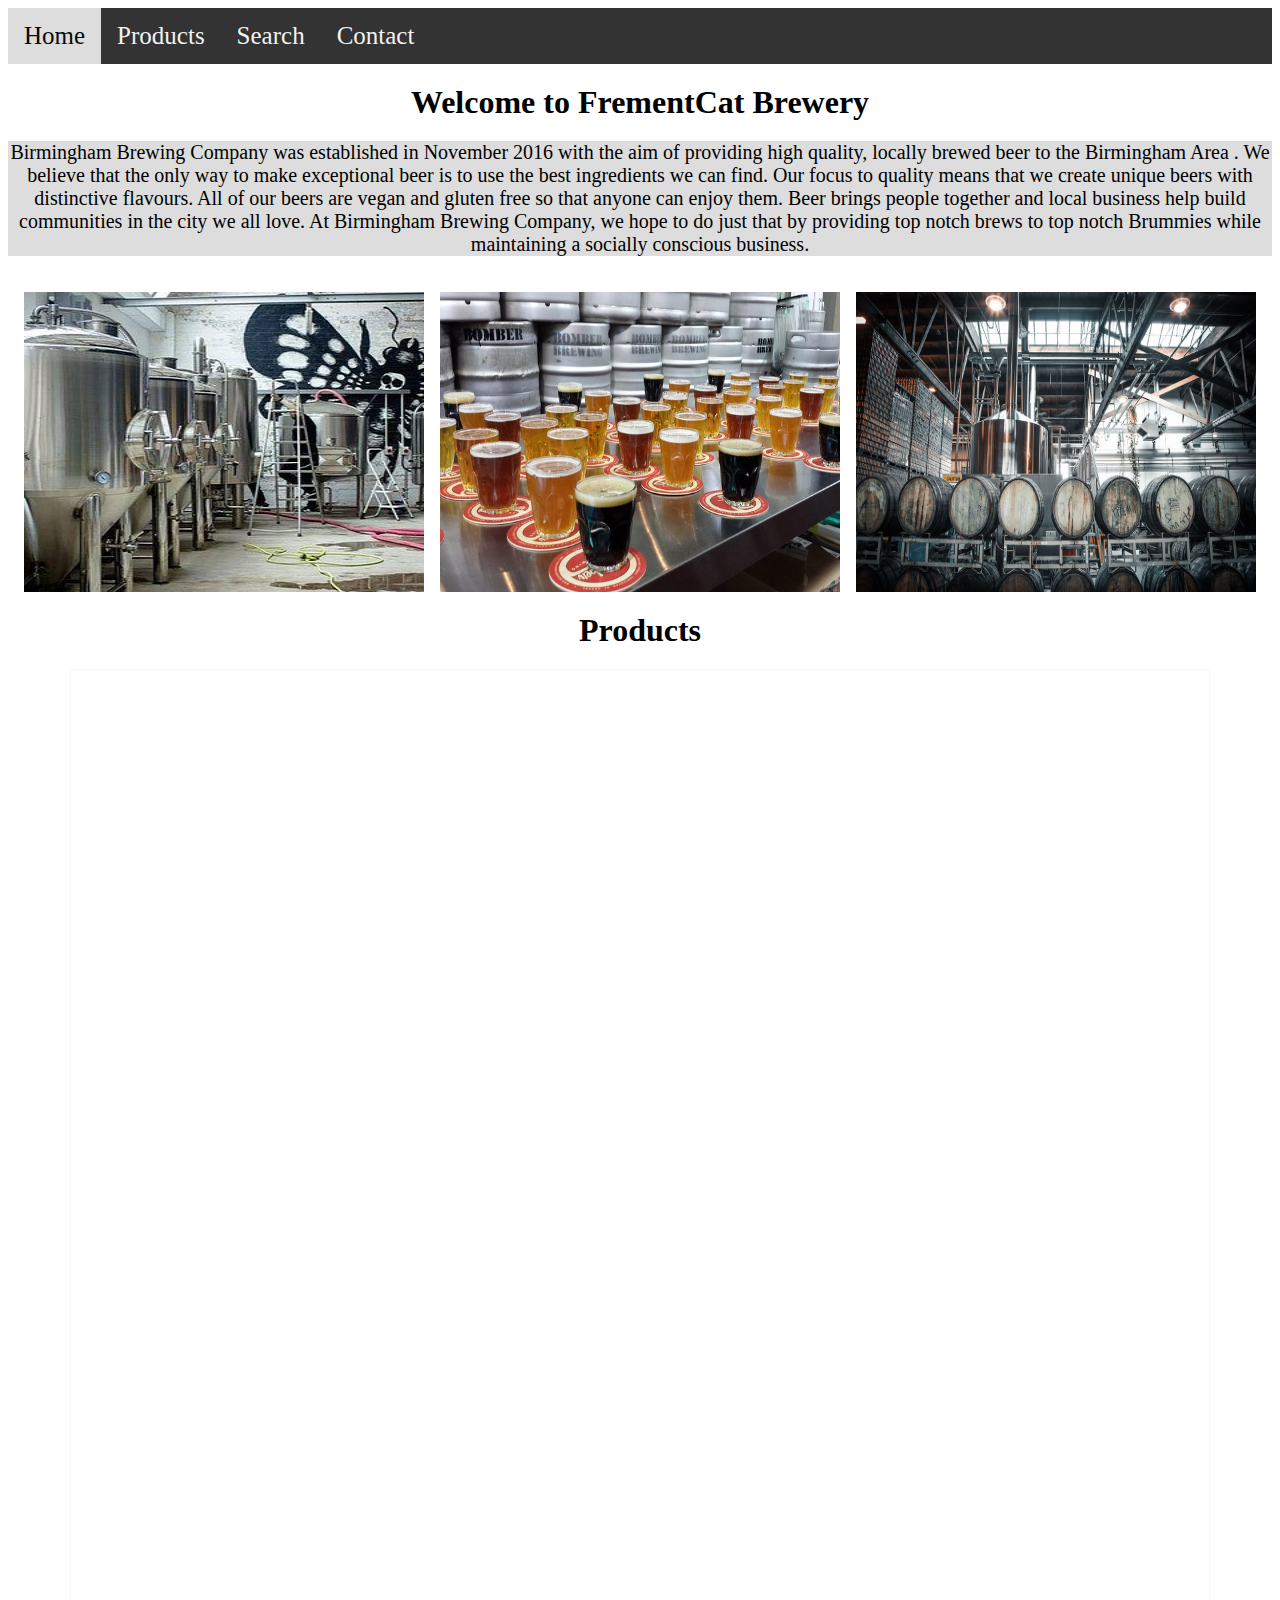
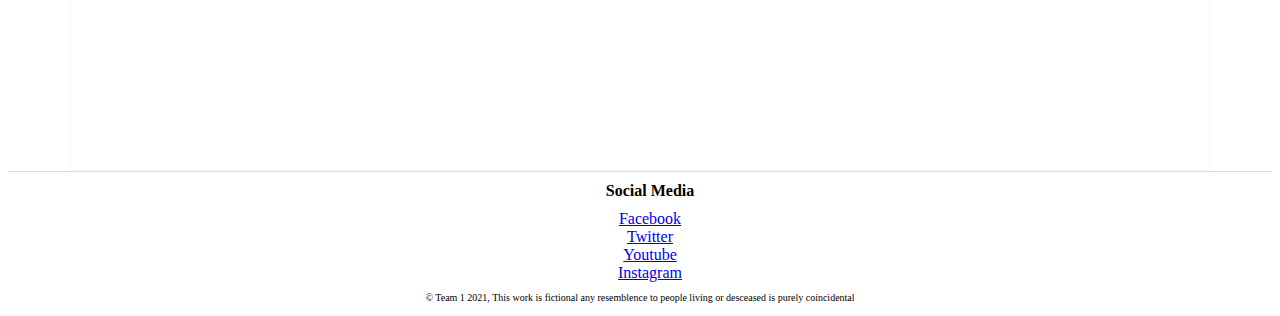
<file: index.html>
<!DOCTYPE html>
<html>
<head>
    <meta charset="UTF-8">
    <meta http-equiv="X-UA-Compatible" content="IE=edge">
    <meta name="viewport" content="width=device-width, initial-scale=1.0">
    <link rel="stylesheet" href="css/style.css">
    <title>Home</title>
</head>
<body>
  <header>
    <div class="nav">
        <a class="active" href="index.html">Home</a>
        <a href="#">Products</a>
        <a href="#">Search</a>
        <a href="contact.html">Contact</a>
      </div>
    </header>

<h1 style="padding-top: 20px"> Welcome to FrementCat Brewery</h1>
<p class="desc"> Birmingham Brewing Company was established in November 2016 with the aim of providing high quality, locally brewed beer to the Birmingham Area .
  We believe that the only way to make exceptional beer is to use the best ingredients we can find. Our focus to quality means that we create unique beers with distinctive flavours. All of our beers are vegan and gluten free so that anyone can enjoy them.
   Beer brings people together and local business help build communities in the city we all love. At Birmingham Brewing Company, we hope to do just that by providing top notch brews to top notch Brummies while maintaining a socially conscious business.</p>
   <div class="images">
  <div class="box">
    <p style="text-align:center;"><img src="image.jpg"
      width="400"
      height="300">
    </p>
 
  </div> 

  <div class="box">
    <p style="text-align:center;"><img src="img2.jpg"
      width="400"
      height="300">
    </p>
  </div> 

  <div class="box">
    <p style="text-align:center;"><img src="img1.jpg"
      width="400"
      height="300">
    </p>
  </div> 
  </div>

  <h1 style="padding-bottom: 20px">Products</h1>
  <div id="flex"> </div>
  <script src="js/get.js"></script>
  <footer>
    <div id="socials">
      <h4>Social Media</h4>
        <ul>
            <li><a href="www.facebook.com">Facebook</a></li>
            <li><a href="www.twitter.com">Twitter</a></li>
            <li><a href="www.youtube.com">Youtube</a></li>
            <li><a href="www.instagram.com">Instagram</a></li>
        </ul>
    </div>
    <div id="copyright">&copy Team 1 2021, This work is fictional any resemblence to people living or desceased is purely coincidental</div>
  </footer>
</body>
</html>
</file>
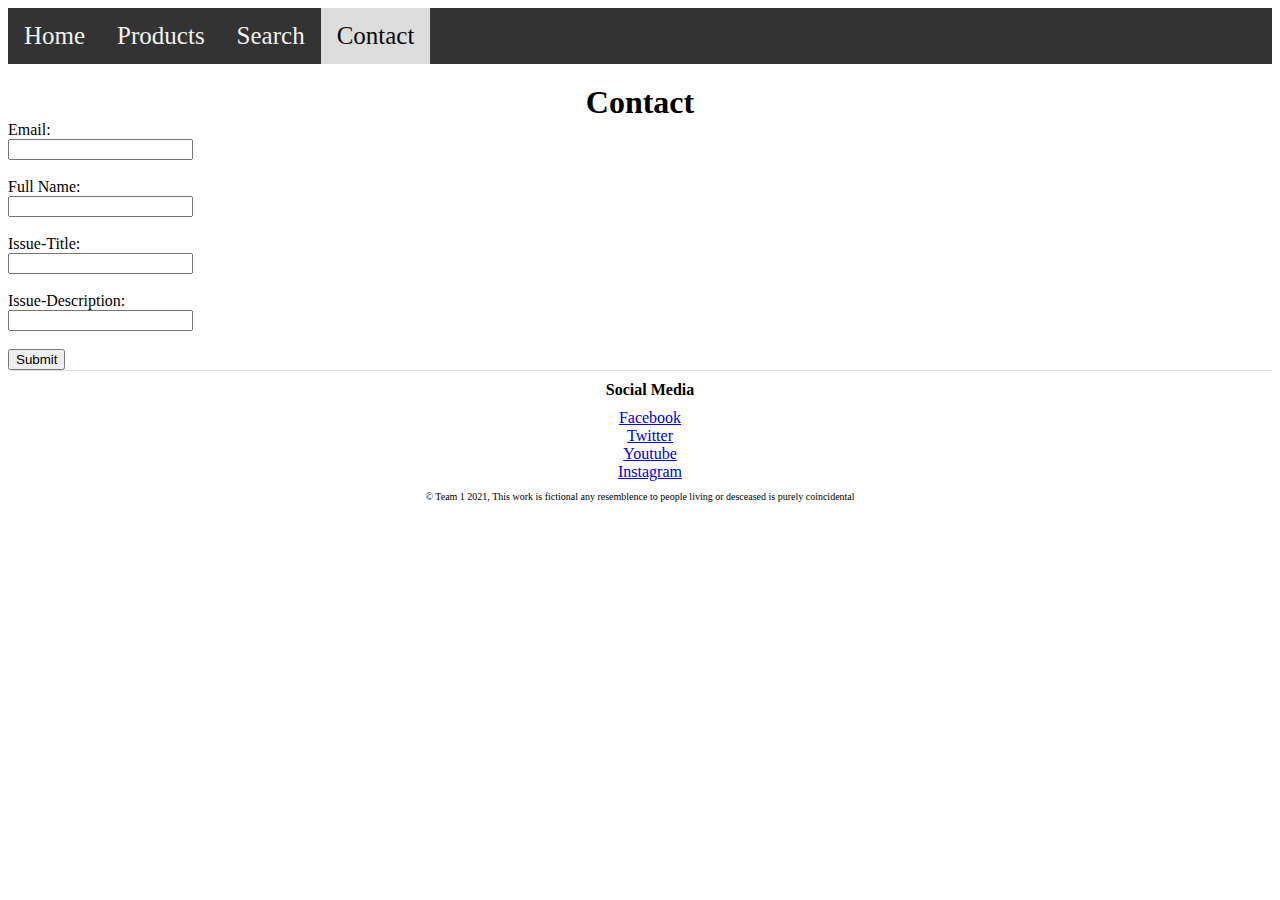
<file: contact.html>
<!DOCTYPE html>
<html>
<head>
    <meta charset="UTF-8">
    <meta http-equiv="X-UA-Compatible" content="IE=edge">
    <meta name="viewport" content="width=device-width, initial-scale=1.0">
    <link rel="stylesheet" href="css/style.css">
    <title>Contact</title>
</head>
<body>
  <header>
    <div class="nav">
        <a href="index.html">Home</a>
        <a href="#">Products</a>
        <a href="#">Search</a>
        <a class="active" href="contact.html">Contact</a>
      </div>
    </header>

<h1 style="padding-top: 20px"> Contact</h1>

<form action="">
    <label for="email">Email:</label><br>
    <input type="text" id="email" name="email"><br><br>
    <label for="fullname">Full Name:</label><br>
    <input type="text" id="fullname" name="fullname"><br><br>
    <label for="issuetitle">Issue-Title:</label><br>
    <input type="text" id="issuetitle" name="issuetitle"><br><br>
    <label for="issuedesc">Issue-Description:</label><br>
    <input type="text" id="issuedesc" name="issuedesc"><br><br>
    <button type="button" id="submitBtn">Submit</button>
  </form> 

  <div id="container"></div>
  <script src="js/contact.js"></script>

  <footer>
    <div id="socials">
      <h4>Social Media</h4>
        <ul>
            <li><a href="www.facebook.com">Facebook</a></li>
            <li><a href="www.twitter.com">Twitter</a></li>
            <li><a href="www.youtube.com">Youtube</a></li>
            <li><a href="www.instagram.com">Instagram</a></li>
        </ul>
    </div>
    <div id="copyright">&copy Team 1 2021, This work is fictional any resemblence to people living or desceased is purely coincidental</div>
  </footer>
</body>
</html>
</file>
<file: css/style.css>
.nav {
    background-color: #333;
    overflow: hidden;
  }
  
  .nav a {
    float: left;
    color: #f2f2f2;
    text-align: center;
    padding: 14px 16px;
    text-decoration: none;
    font-size: 25px;
  }
  
  .nav a:hover {
    background-color: #ddd;
    color: black;
  }

  .desc {
    text-align: center;
    font-size: 20px;
    background-color: #ddd;
  }
  

  .nav a.active {
    background-color: #ddd;
    color: rgb(8, 8, 8);
  }

  h1{
    margin: auto;
    text-align: center;
    width: 600px;
  }

  #flex{
    margin: auto;
    display:flex;
    flex-wrap: wrap;
    width: 90%;
    height: 600px;
    flex-direction: row;
    border: 1px solid rgb(248, 248, 248);
    padding-bottom: 500px;
  }

  #container{
    top: 650px;
    left:7%;

  }

  .images{
    display: flex;
    flex-wrap: wrap;
    justify-content: space-evenly
}

  .box{
    display:inline;
    width: 400px;
  }

  .flexcontainer {
    padding: 2px 16px;
  }

  #flex > .card {
    box-shadow: 0 4px 8px;
    transition: 0.3s;
    width: 30%;
    height: 80%;
    padding-left: 45px;
  }

footer {
    /* position: static;
    bottom: 0; */
    width: 100%;
    text-align: center;
    border-top: 1px solid #ddd;
    padding: 5px;
    box-sizing: border-box;
 }

 #copyright{
  font-size: 10px;
}

footer ul{
  list-style: none;
  margin: 5px 0px;
  padding: 5px;
}

#socials{
  padding: 0px 0px 0px 20px;
}

footer h4{
  margin: 5px 0px;
}
</file>
